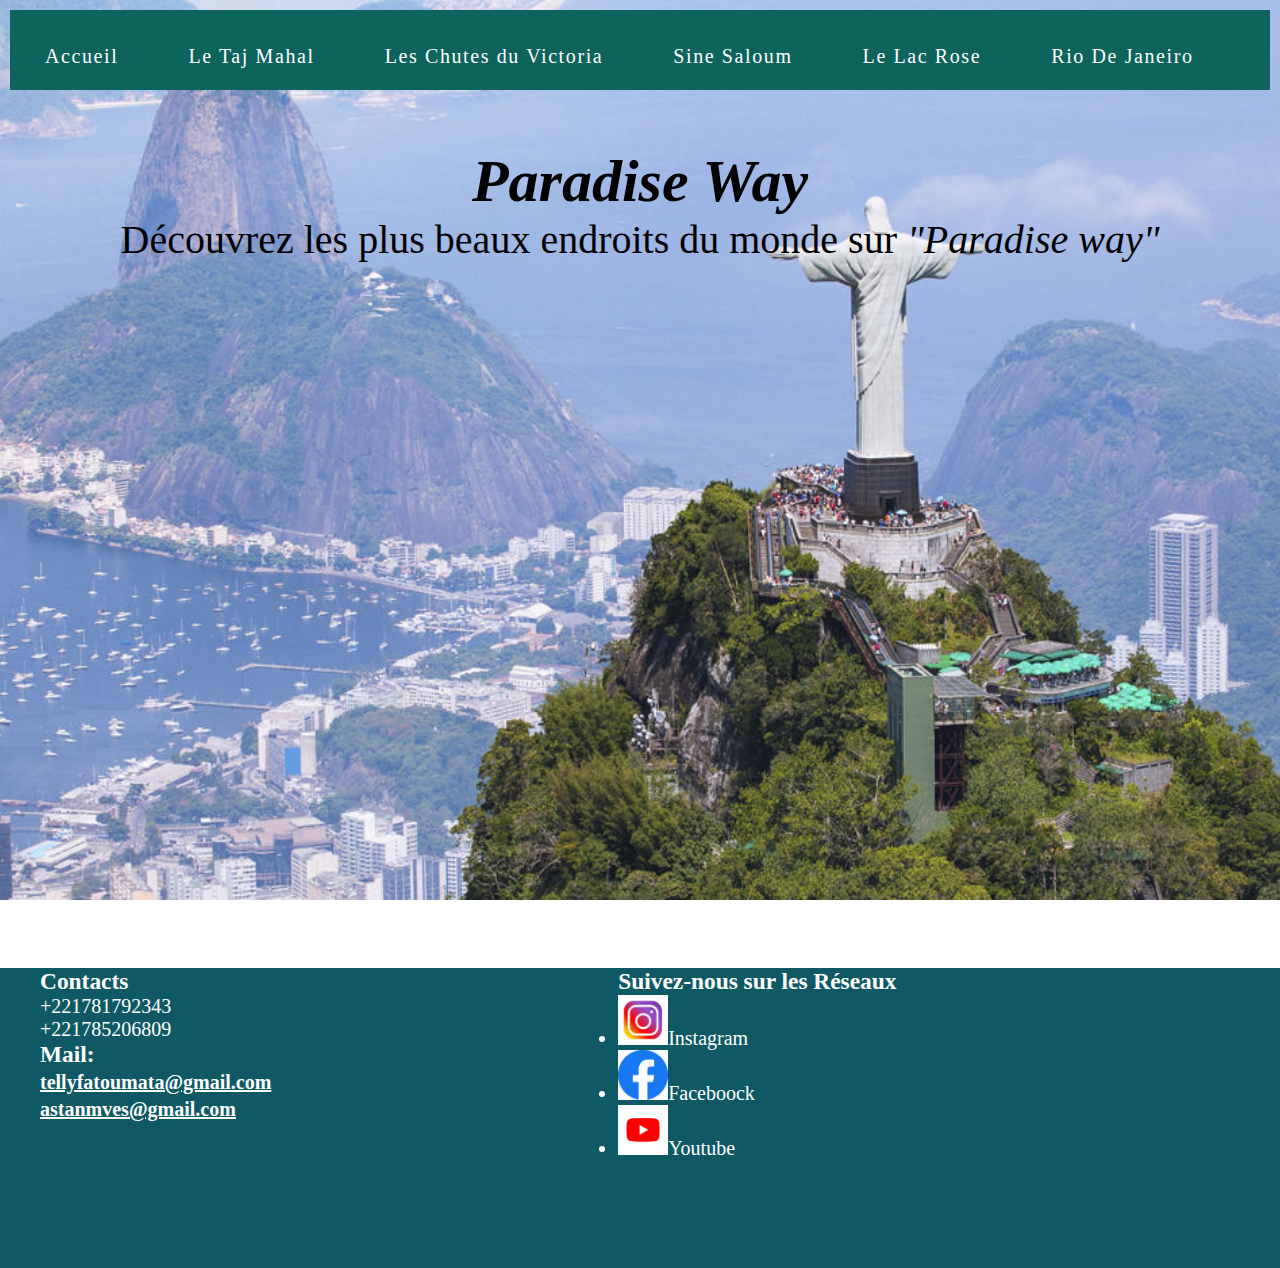
<file: index.html>
<!DOCTYPE html>
<html lang="en">
<head>
    <meta charset="UTF-8">
    <meta http-equiv="X-UA-Compatible" content="IE=edge">
    <meta name="viewport" content="width=device-width, initial-scale=1.0">
    <title> Paradise Way</title>
    <link rel="stylesheet" href="style.css">
</head>
<body>
    <div >
        <div class="header">
          <nav>
            <ul class="menu">
                <li><a href="#">Accueil</a></li>
                <li><a href="Le Taj Mahal.html">Le Taj Mahal</a></li>
                <li><a href="Les Chutes du Victoria.html">Les Chutes du Victoria</a></li>
                <li><a href="Sine Saloum.html">Sine Saloum</a></li>
                <li><a href="Le Lac Rose.html">Le Lac Rose</a></li>
                <li><a href="Rio De Janeiro.html">Rio De Janeiro</a></li>
            </ul>

           </nav>
        </div>
        <div class="contenu">
            <br>
            <em> <strong class="co">Paradise Way</strong>  </em>
            <br>
            Découvrez les plus beaux endroits du monde sur <em>"Paradise way"</em>
            <br>
            <br>
            
            <br>
            <br>
            <br>
            <br>
            <br>
            <br>
            
            <br>
            <br>
            <br>
           
            <br>
            <br>
            <br>
            <br>
            <br>
            
        </div>

        <footer class="footer">
            <div class="contenu-footer">
                <div class="block footer-service">
                    <h3>Contacts</h3>
                    <p>+221781792343</p>
                    <p>+221785206809</p>
                    <h3><p>Mail: <a class="no" href="tellyfatoumata@gmail.com.html">tellyfatoumata@gmail.com</a> </p></h3>
                    <h3><p><a class="no" href="astanmves@gmail.com.html">astanmves@gmail.com</a></p></h3>
                </div>
                <div class="contenu-footer">
                    <div class="block footer-service">
                        <h3>Suivez-nous sur les Réseaux</h3>
                        <li><img src="i.jpg" alt="">Instagram</a></li>
                        <li><img src="f.png" alt="">Faceboock</a></li>
                        <li><img src="y.png" alt="">Youtube</a></li>
                    </div>

                </div>

        </footer>
    </div>
</body>
</html>
</file>
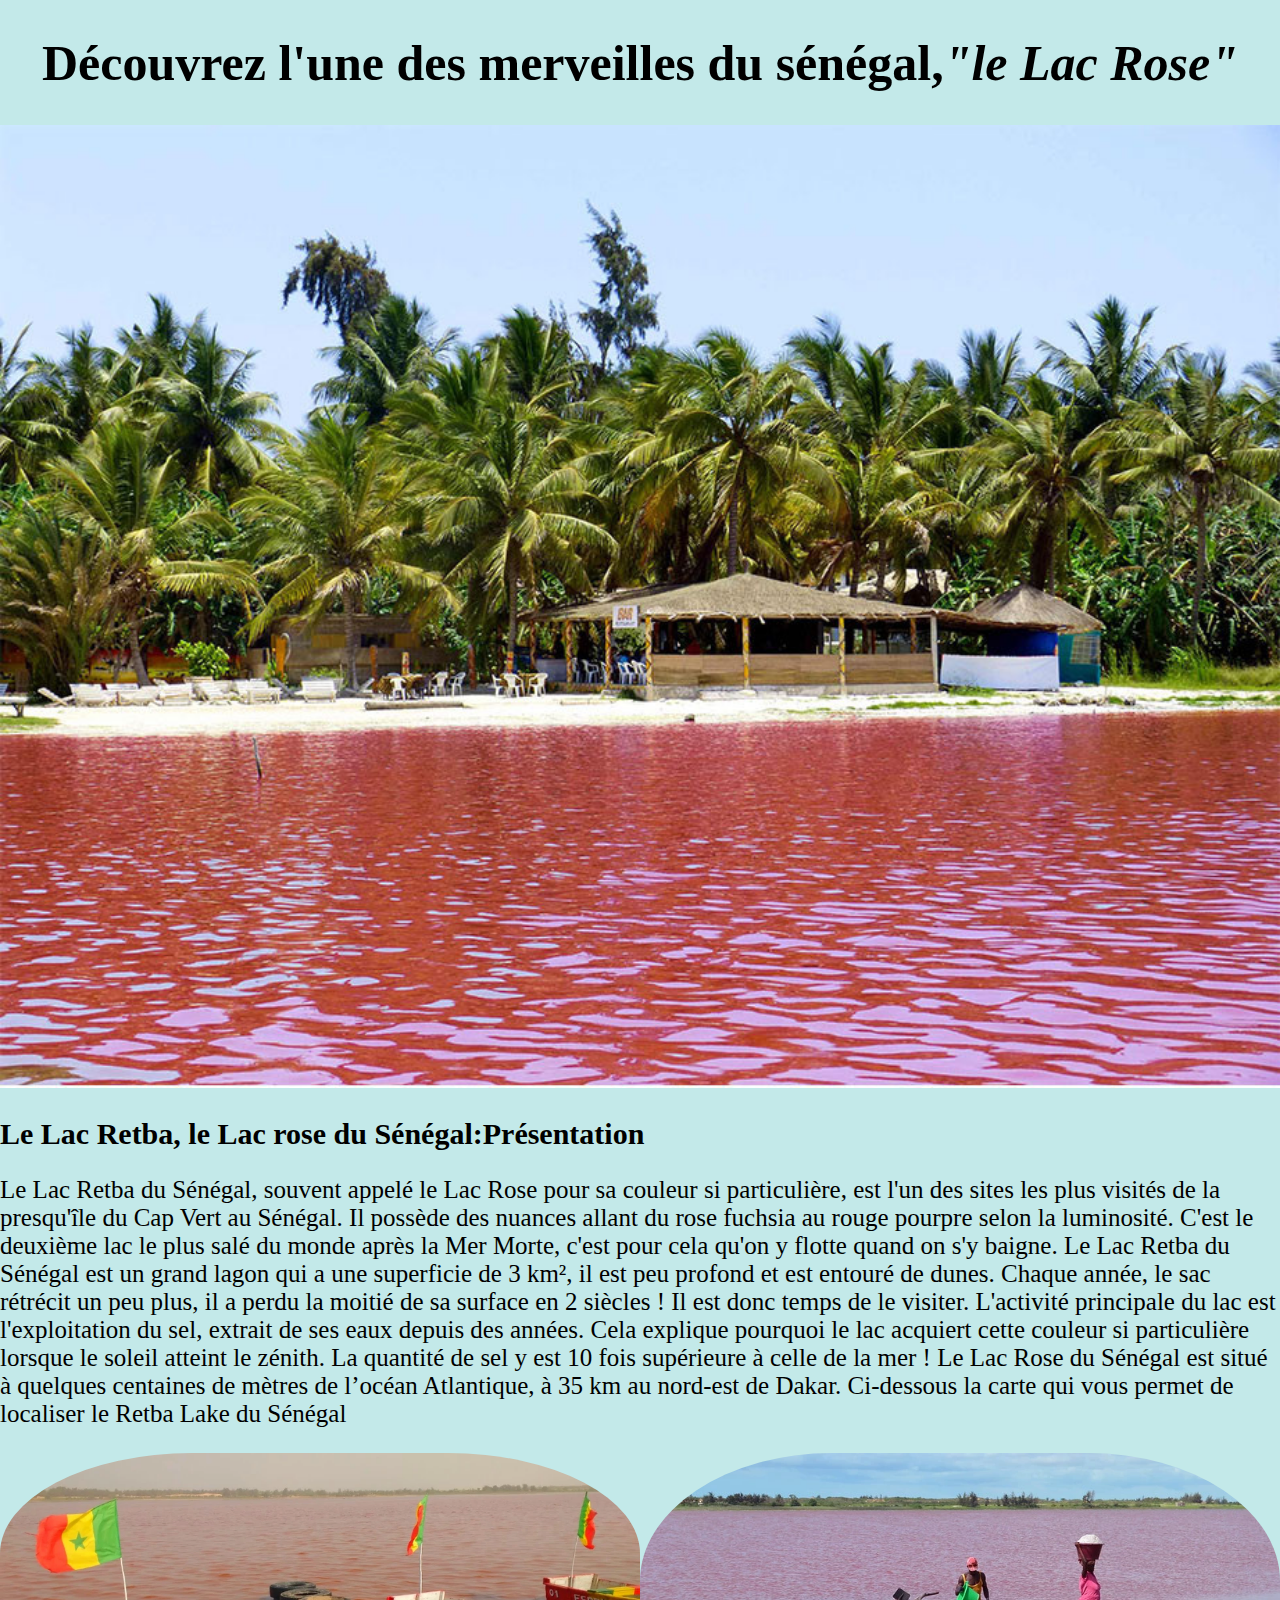
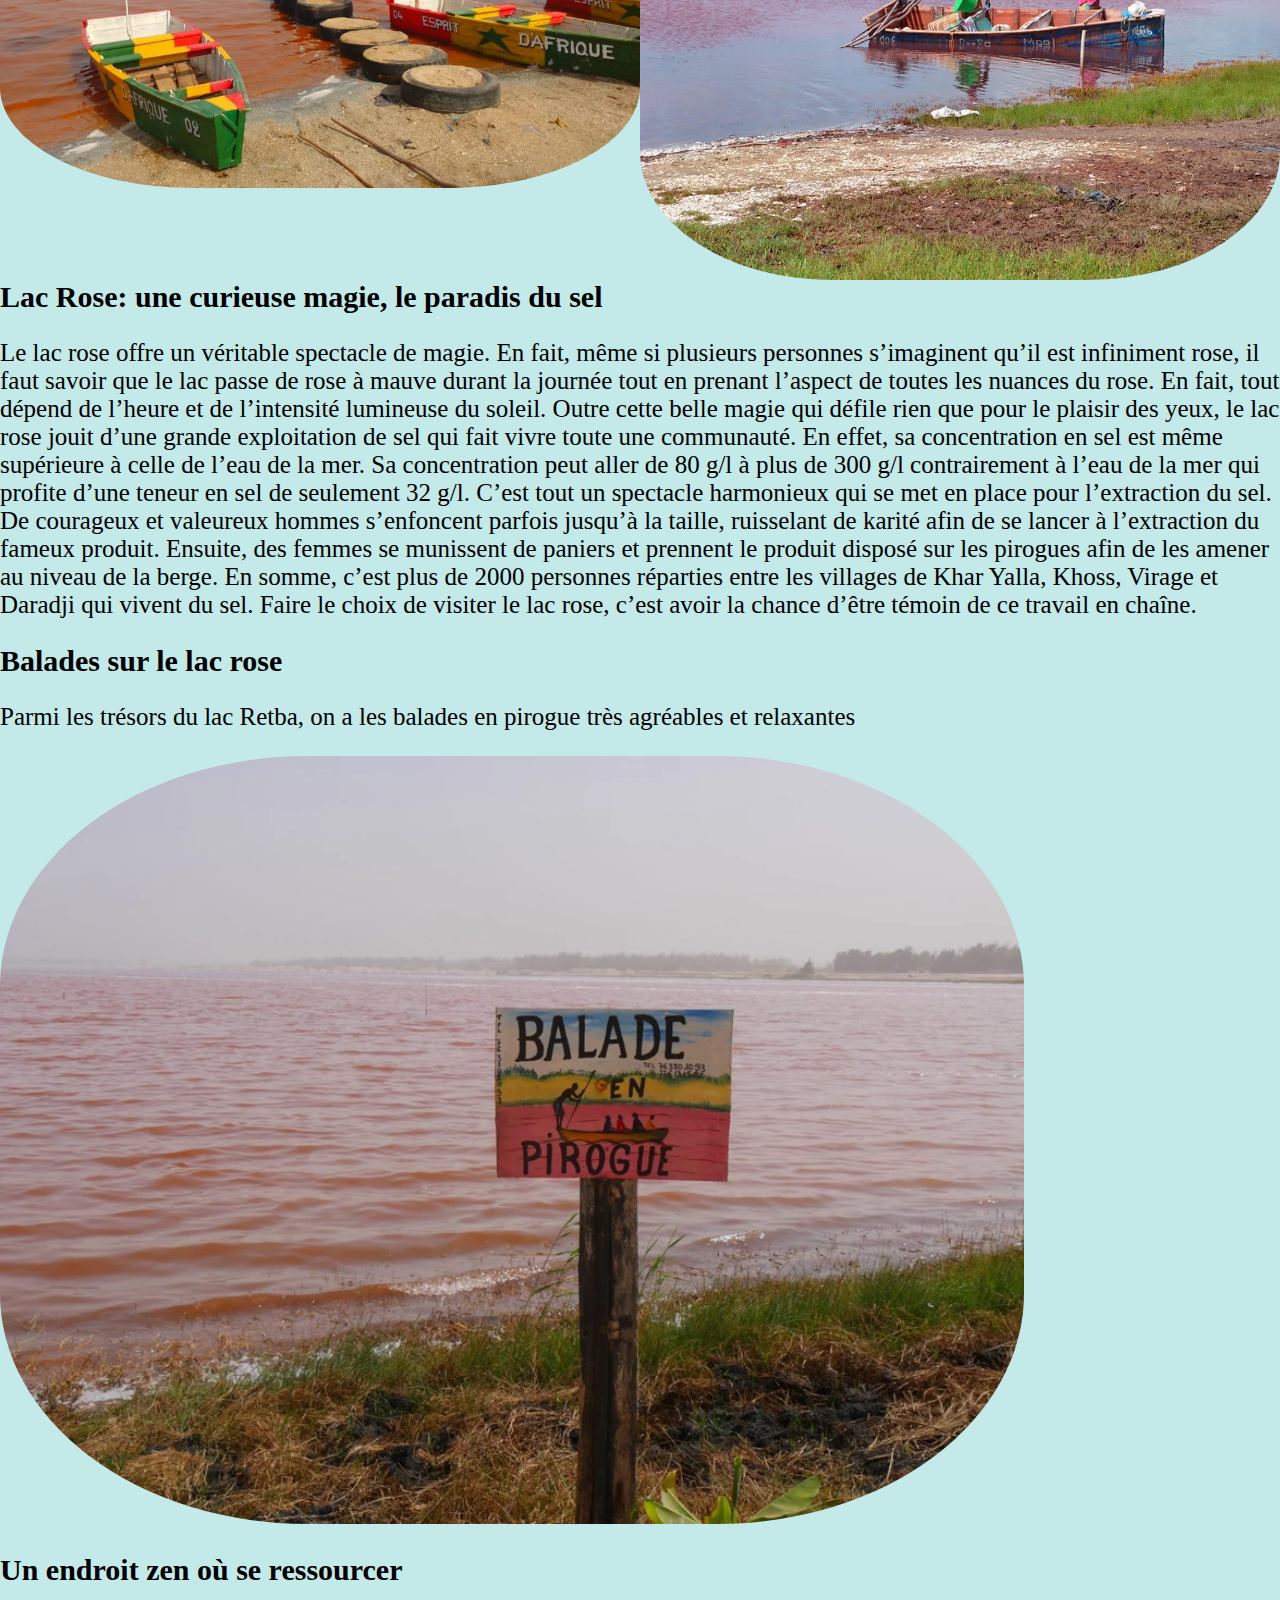
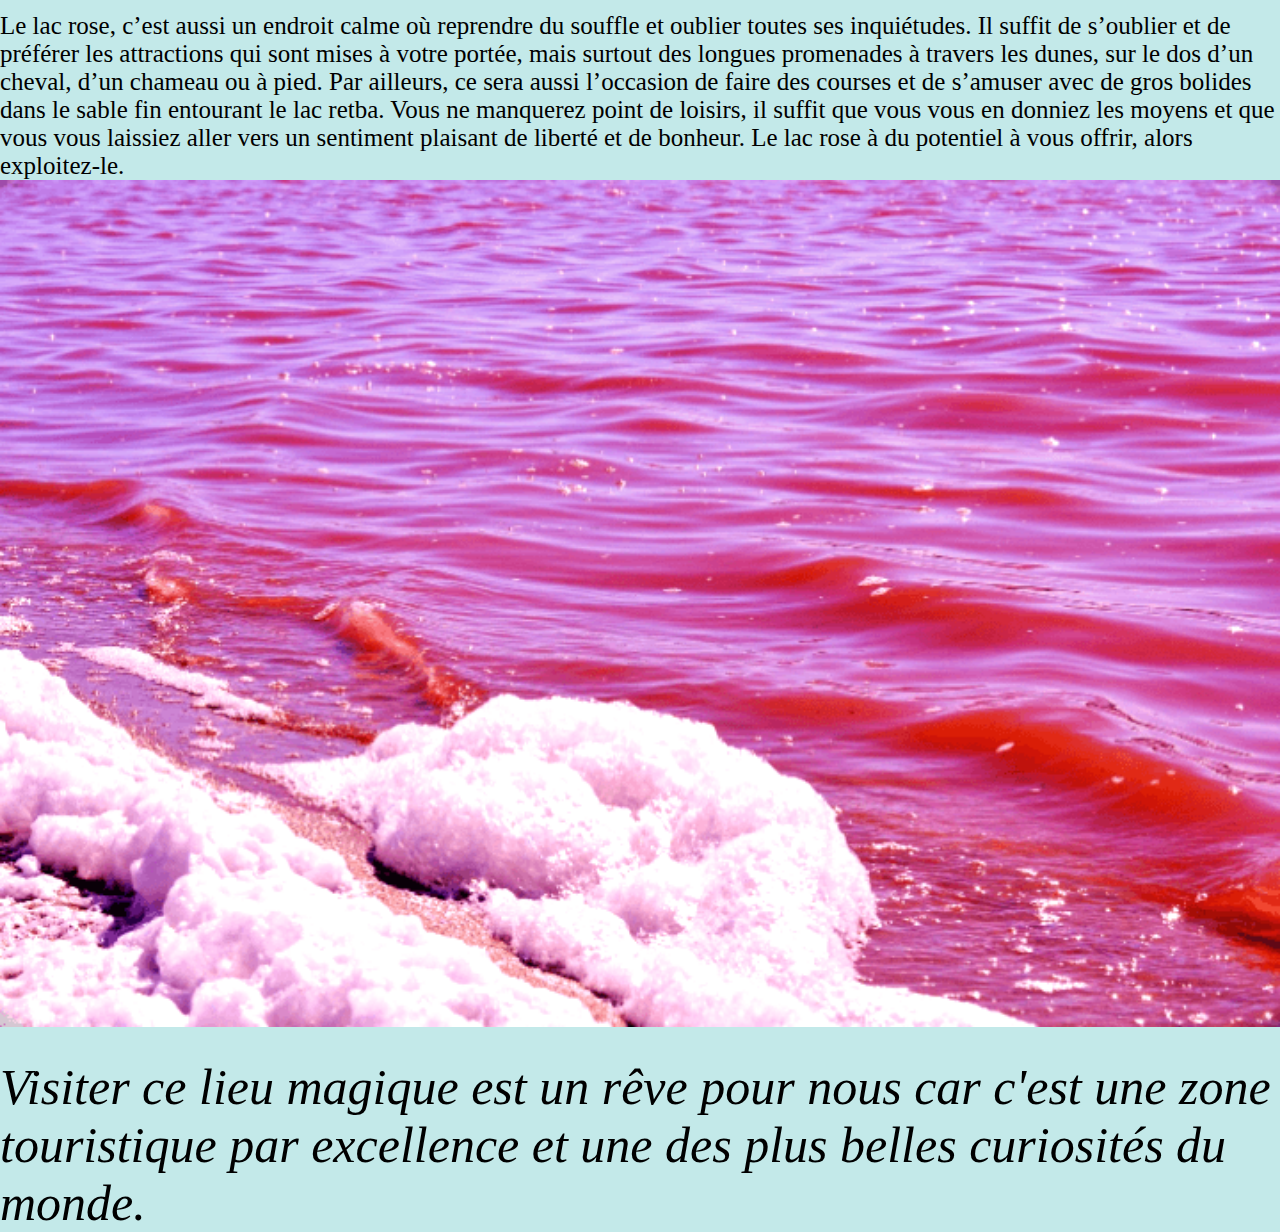
<file: Le Lac Rose.html>
<!DOCTYPE html>
<html lang="en">
<head>
    <meta charset="UTF-8">
    <meta http-equiv="X-UA-Compatible" content="IE=edge">
    <meta name="viewport" content="width=device-width, initial-scale=1.0">
    <title>Le Lac Rose</title>
    <link rel="stylesheet" href="styleL.css">
</head>
<body>
    <h1>Découvrez l'une des merveilles du sénégal,<em>"le Lac Rose"</em></h1>
    <img class="de" src="de.jpg" alt="">
    <h2>Le Lac Retba, le Lac rose du Sénégal:Présentation</h2>
    <p>
        Le Lac Retba du Sénégal, souvent appelé le Lac Rose pour sa couleur si particulière, est l'un des sites les plus visités de la presqu'île du Cap Vert au Sénégal. Il possède des nuances allant du rose fuchsia au rouge pourpre selon la luminosité. C'est le deuxième lac le plus salé du monde après la Mer Morte, c'est pour cela qu'on y flotte quand on s'y baigne.
    
            Le Lac Retba du Sénégal  est un grand lagon qui a une superficie de 3 km², il est peu profond et est entouré de dunes. Chaque année, le sac rétrécit un peu plus, il a perdu la moitié de sa surface en 2 siècles ! Il est donc temps de le visiter.


            L'activité principale du lac est l'exploitation du sel, extrait de ses eaux depuis des années. Cela explique pourquoi le lac acquiert cette couleur si particulière lorsque le soleil atteint le zénith. La quantité de sel y est 10 fois supérieure à celle de la mer !
            
            
            Le Lac Rose du Sénégal est situé à quelques centaines de mètres de l’océan Atlantique, à 35 km au nord-est de Dakar. 
            
            
            Ci-dessous la carte qui vous permet de localiser le Retba Lake du Sénégal
        </p>
    <img class="N" src="ro.webp" alt="">
    <img class="N" src="N.webp" alt="">
    <h2>Lac Rose: une curieuse magie, le paradis du sel</h2>
    <p>
        Le lac rose offre un véritable spectacle de magie. En fait, même si plusieurs personnes s’imaginent qu’il est infiniment rose, il faut savoir que le lac passe de rose à mauve durant la journée tout en prenant l’aspect de toutes les nuances du rose. En fait, tout dépend de l’heure et de l’intensité lumineuse du soleil. Outre cette belle magie qui défile rien que pour le plaisir des yeux, le lac rose jouit d’une grande exploitation de sel qui fait vivre toute une communauté. En effet, sa concentration en sel est même supérieure à celle de l’eau de la mer. Sa concentration peut aller de 80 g/l à plus de 300 g/l contrairement à l’eau de la mer qui profite d’une teneur en sel de seulement 32 g/l.

C’est tout un spectacle harmonieux qui se met en place pour l’extraction du sel. De courageux et valeureux hommes  s’enfoncent parfois jusqu’à la taille, ruisselant de karité afin de se lancer à l’extraction du fameux produit. Ensuite, des femmes se munissent de paniers et prennent le produit disposé sur les pirogues afin de les amener au niveau de la berge. En somme, c’est plus de 2000 personnes réparties entre les villages de Khar Yalla, Khoss, Virage et Daradji qui vivent du sel. Faire le choix de visiter le lac rose, c’est avoir la chance d’être témoin de ce travail en chaîne.
<h2>Balades sur le lac rose</h2>
<p>Parmi les trésors du lac Retba, on a les balades en pirogue très agréables et relaxantes</p>
<img class="bala" src="bala.webp" alt="">
    </p>
    <h2>Un endroit zen où se ressourcer</h2>
    <p>Le lac rose, c’est aussi un endroit calme où reprendre du souffle et oublier toutes ses inquiétudes. Il suffit de s’oublier et de préférer les attractions qui sont mises à votre portée, mais surtout des longues promenades à travers les dunes, sur le dos d’un cheval, d’un chameau ou à pied. Par ailleurs, ce sera aussi l’occasion de faire des courses et de s’amuser avec de gros bolides dans le sable fin entourant le lac retba. Vous ne manquerez point de loisirs, il suffit que vous vous en donniez les moyens et que vous vous laissiez aller vers un sentiment plaisant de liberté et de bonheur. Le lac rose à du potentiel à vous offrir, alors exploitez-le.
        <img class="final" src="final.png" alt="">
    </p>
    <em class="fin">Visiter ce lieu magique est un rêve pour nous car c'est une zone touristique par excellence et une des plus belles curiosités du monde.</em>
</body>
</html>
</file>
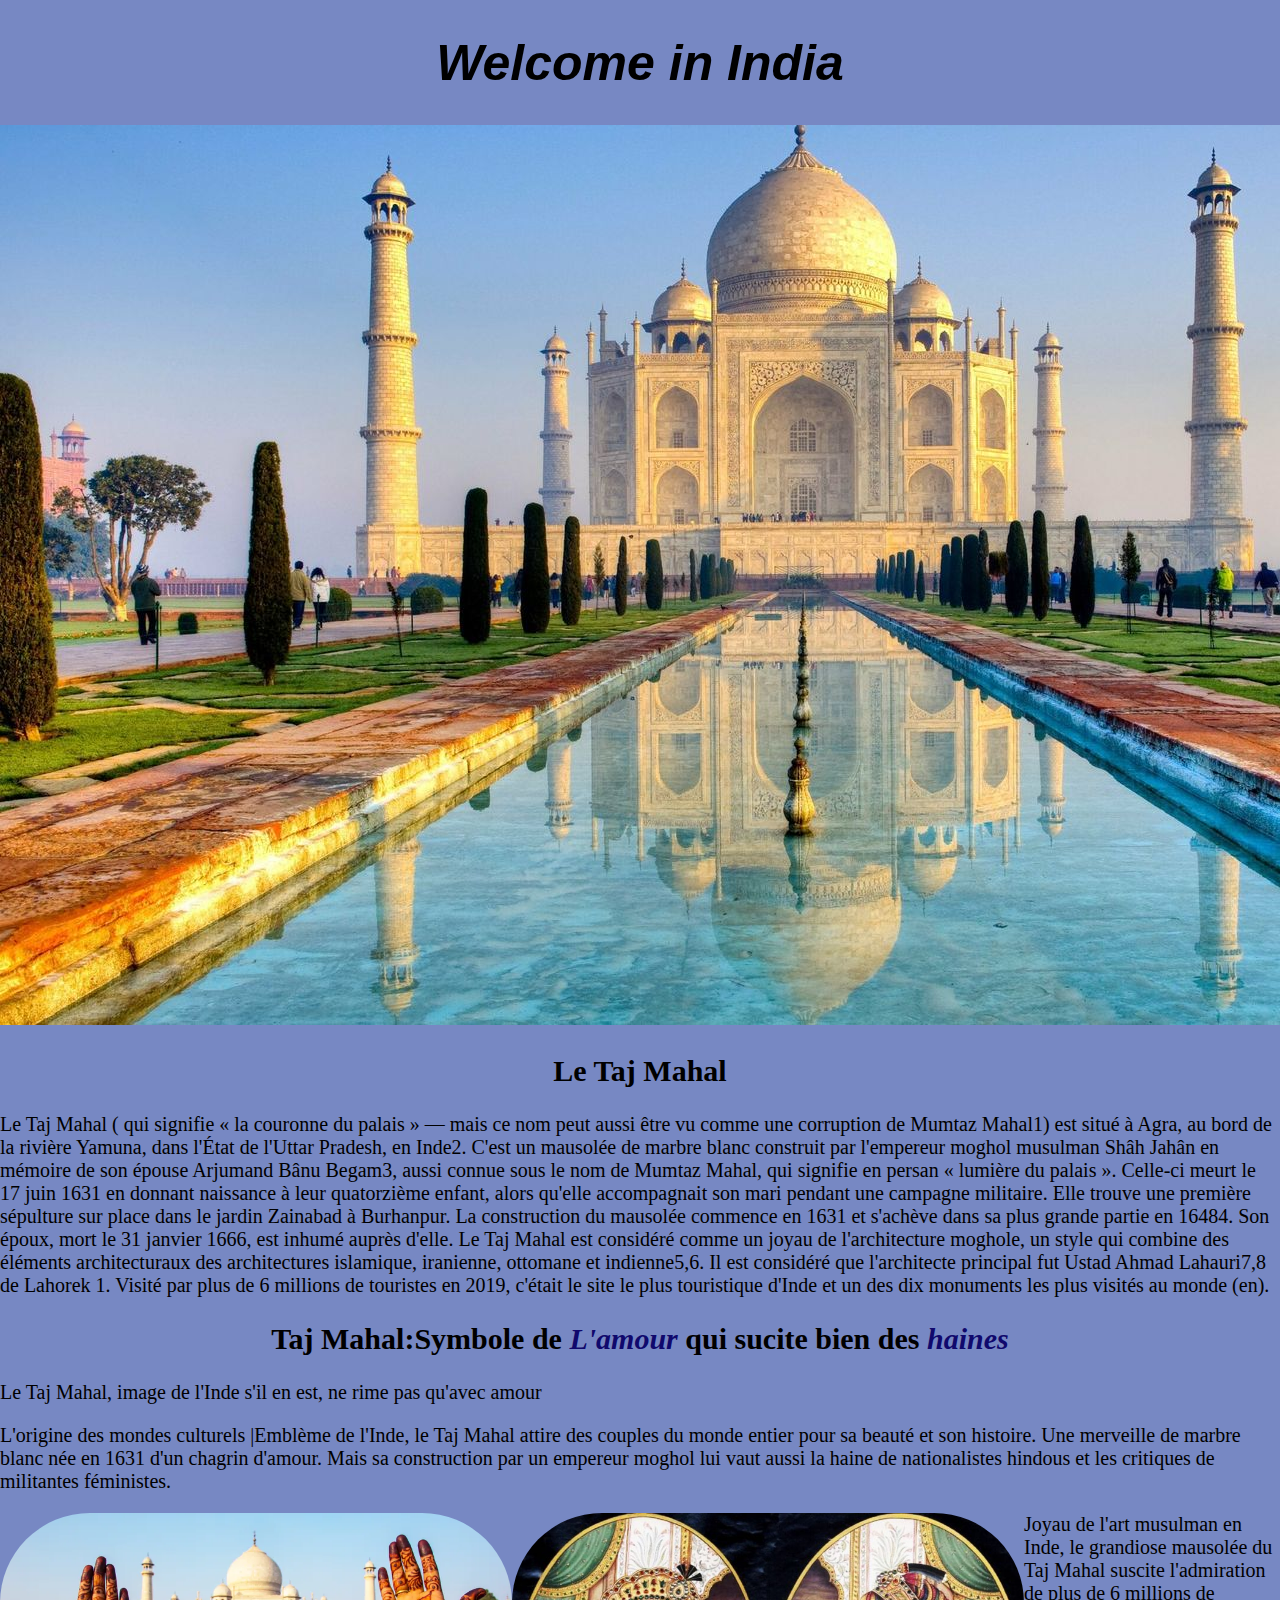
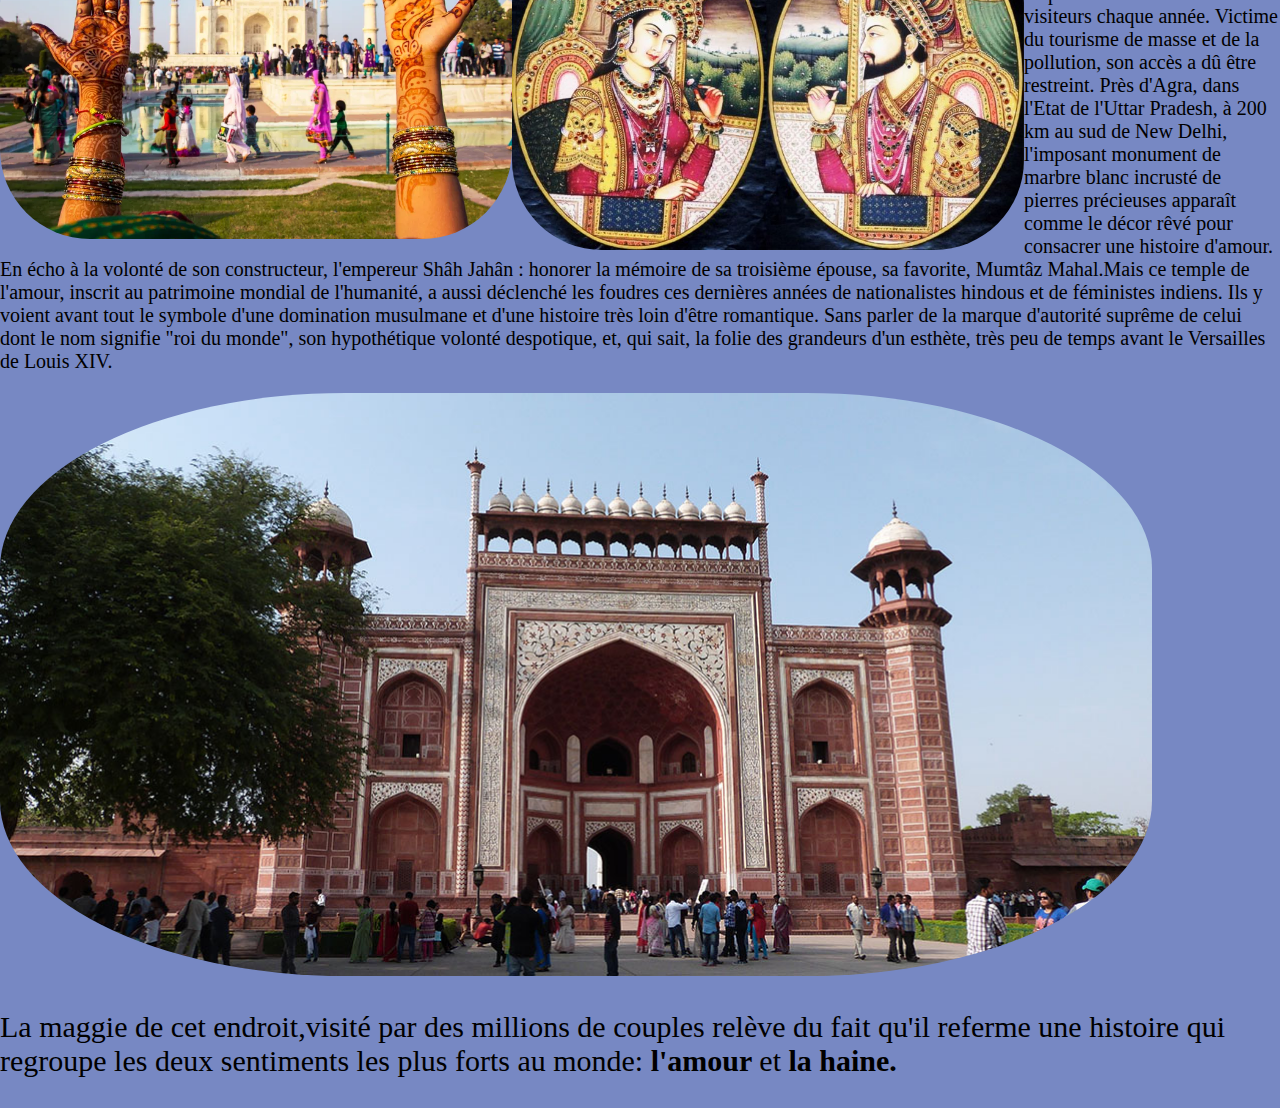
<file: Le Taj Mahal.html>
<!DOCTYPE html>
<html lang="en">
<head>
    <meta charset="UTF-8">
    <meta http-equiv="X-UA-Compatible" content="IE=edge">
    <meta name="viewport" content="width=device-width, initial-scale=1.0">
    <title>Taj Mahal</title>
    <link rel="stylesheet" href="styleT.css">
</head>
<body>
    <h1> <em> Welcome in India</em></h1>
    <img src="taj-mahal.jpg" alt="">
    <h2>Le Taj Mahal</h2>
    
    <p> Le Taj Mahal ( qui signifie « la couronne du palais » — mais ce nom peut aussi être vu comme une corruption de Mumtaz Mahal1) est situé à Agra, au bord de la rivière Yamuna, dans l'État de l'Uttar Pradesh, en Inde2. C'est un mausolée de marbre blanc construit par l'empereur moghol musulman Shâh Jahân en mémoire de son épouse Arjumand Bânu Begam3, aussi connue sous le nom de Mumtaz Mahal, qui signifie en persan « lumière du palais ». Celle-ci meurt le 17 juin 1631 en donnant naissance à leur quatorzième enfant, alors qu'elle accompagnait son mari pendant une campagne militaire. Elle trouve une première sépulture sur place dans le jardin Zainabad à Burhanpur. La construction du mausolée commence en 1631 et s'achève dans sa plus grande partie en 16484. Son époux, mort le 31 janvier 1666, est inhumé auprès d'elle.

Le Taj Mahal est considéré comme un joyau de l'architecture moghole, un style qui combine des éléments architecturaux des architectures islamique, iranienne, ottomane et indienne5,6.

Il est considéré que l'architecte principal fut Ustad Ahmad Lahauri7,8 de Lahorek 1.

Visité par plus de 6 millions de touristes en 2019, c'était le site le plus touristique d'Inde et un des dix monuments les plus visités au monde (en).
   </p>
   <h2>Taj Mahal:Symbole de <em class="log">L'amour</em>  qui sucite bien des <em class="log">haines</em> </h2>
   <p>Le Taj Mahal, image de l'Inde s'il en est, ne rime pas qu'avec amour</p> 
    <p>
        L'origine des mondes culturels |Emblème de l'Inde, le Taj Mahal attire des couples du monde entier pour sa beauté et son histoire. Une merveille de marbre blanc née en 1631 d'un chagrin d'amour. Mais sa construction par un empereur moghol lui vaut aussi la haine de nationalistes hindous et les critiques de militantes féministes.
    </p>
   <img class="in" src="ta.webp" alt="">
   <img class="in" src="p.jpg" alt="">
   <div >
       <div>
           <p> 
            Joyau de l'art musulman en Inde, le grandiose mausolée du Taj Mahal suscite l'admiration de plus de 6 millions de visiteurs chaque année. Victime du tourisme de masse et de la pollution, son accès a dû être restreint. Près d'Agra, dans l'Etat de l'Uttar Pradesh, à 200 km au sud de New Delhi, l'imposant monument de marbre blanc incrusté de pierres précieuses apparaît comme le décor rêvé pour consacrer une histoire d'amour. En écho à la volonté de son constructeur, l'empereur Shâh Jahân : honorer la mémoire de sa troisième épouse, sa favorite, Mumtâz Mahal.Mais ce temple de l'amour, inscrit au patrimoine mondial de l'humanité, a aussi déclenché les foudres ces dernières années de nationalistes hindous et de féministes indiens. Ils y voient avant tout le symbole d'une domination musulmane et d'une histoire très loin d'être romantique. Sans parler de la marque d'autorité suprême de celui dont le nom signifie "roi du monde", son hypothétique volonté despotique, et, qui sait, la folie des grandeurs d'un esthète, très peu de temps avant le Versailles de Louis XIV.

           </p>
       </div>
       <img class="fin" src="fin.jpg" alt="">
       <p class="div">La maggie de cet endroit,visité par des millions de couples relève du fait qu'il referme une histoire qui regroupe les deux sentiments les plus forts au monde: <strong>l'amour </strong> et <strong>la haine.</strong></p>
    </div> 
   
</body>
</html>
</file>
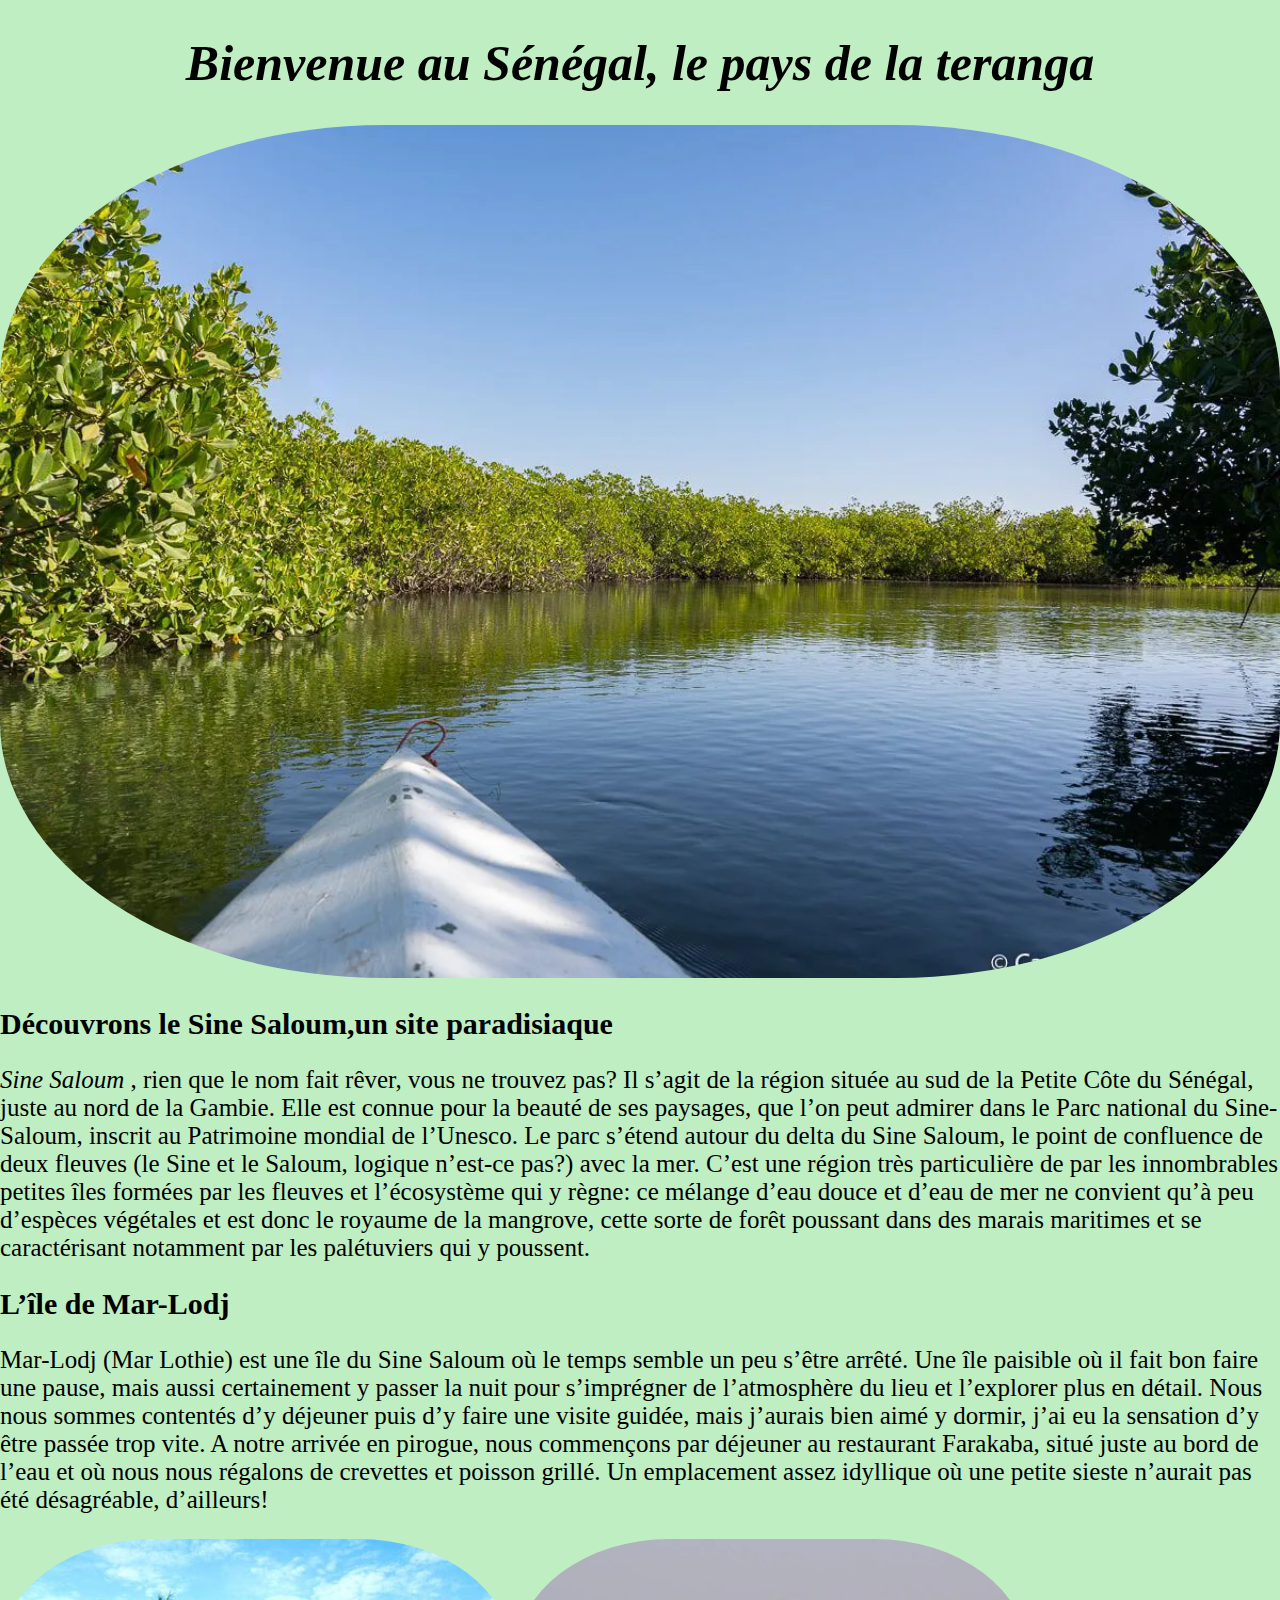
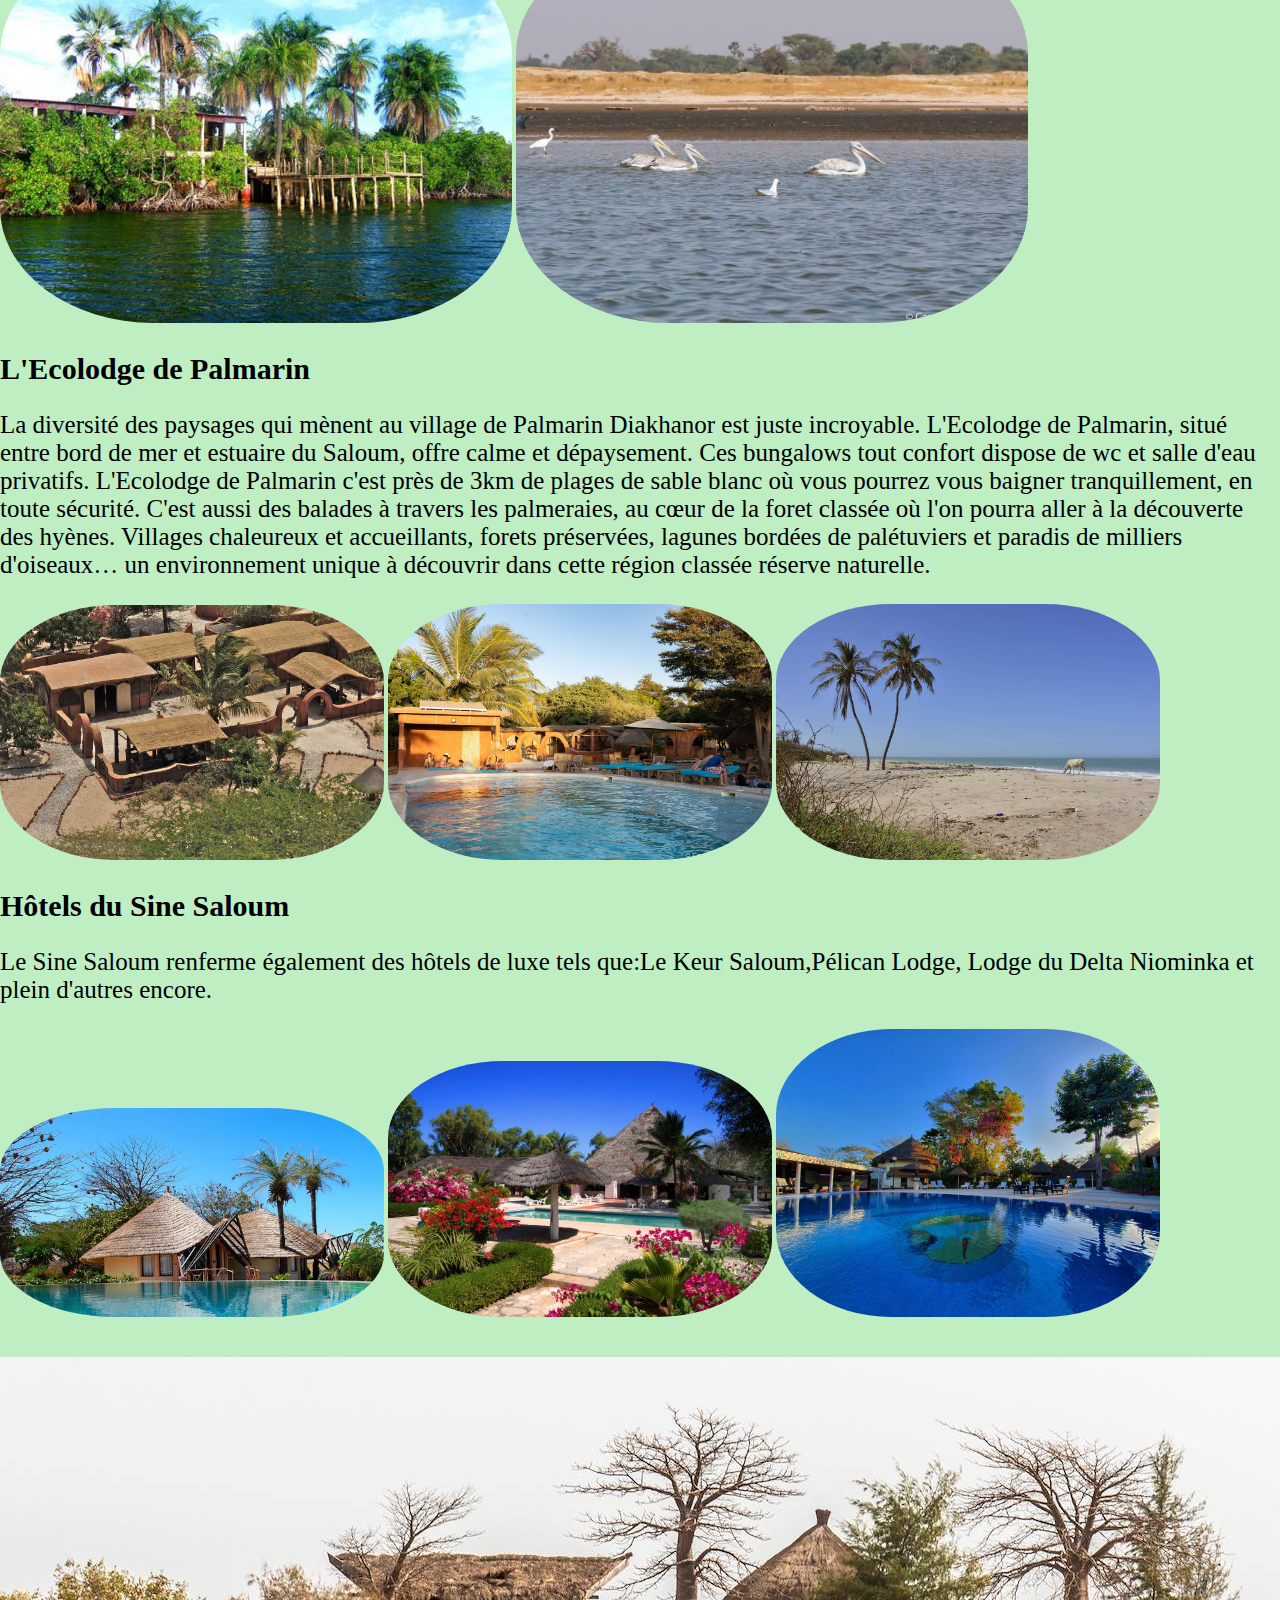
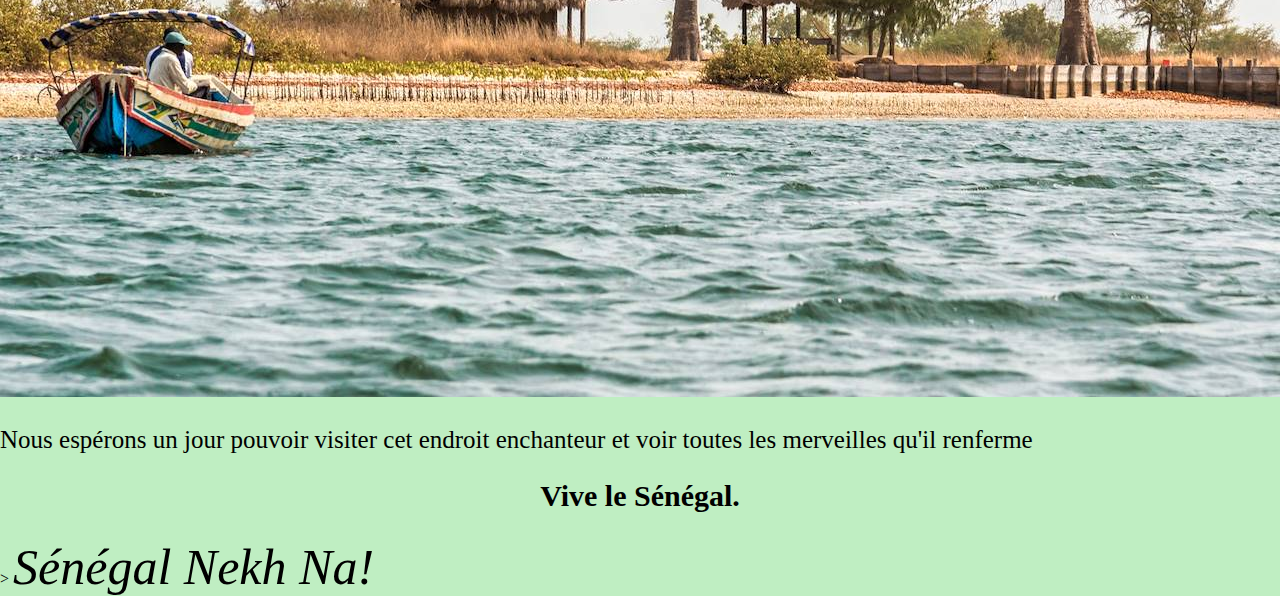
<file: Sine Saloum.html>
<!DOCTYPE html>
<html lang="en">
<head>
    <meta charset="UTF-8">
    <meta http-equiv="X-UA-Compatible" content="IE=edge">
    <meta name="viewport" content="width=device-width, initial-scale=1.0">
    <title>Sine Saloum</title>
    <link rel="stylesheet" href="styleS.css">
</head>
<body>
    <h1> <em> Bienvenue au Sénégal, le pays de la teranga</em></h1>
    <img src="A.webp" alt="">
    <h2>Découvrons le Sine Saloum,un site paradisiaque</h2>
    <p>
       <em class="S">Sine Saloum</em> , rien que le nom fait rêver, vous ne trouvez pas? Il s’agit de la région située au sud de la Petite Côte du Sénégal, juste au nord de la Gambie. Elle est connue pour la beauté de ses paysages, que l’on peut admirer dans le Parc national du Sine-Saloum, inscrit au Patrimoine mondial de l’Unesco. Le parc s’étend autour du delta du Sine Saloum, le point de confluence de deux fleuves (le Sine et le Saloum, logique n’est-ce pas?) avec la mer. C’est une région très particulière de par les innombrables petites îles formées par les fleuves et l’écosystème qui y règne: ce mélange d’eau douce et d’eau de mer ne convient qu’à peu d’espèces végétales et est donc le royaume de la mangrove, cette sorte de forêt poussant dans des marais maritimes et se caractérisant notamment par les palétuviers qui y poussent.
    </p>
    <h2>L’île de Mar-Lodj</h2>
    <p>
        Mar-Lodj (Mar Lothie) est une île du Sine Saloum où le temps semble un peu s’être arrêté. Une île paisible où il fait bon faire une pause, mais aussi certainement y passer la nuit pour s’imprégner de l’atmosphère du lieu et l’explorer plus en détail. Nous nous sommes contentés d’y déjeuner puis d’y faire une visite guidée, mais j’aurais bien aimé y dormir, j’ai eu la sensation d’y être passée trop vite. A notre arrivée en pirogue, nous commençons par déjeuner au restaurant Farakaba, situé juste au bord de l’eau et où nous nous régalons de crevettes et poisson grillé. Un emplacement assez idyllique où une petite sieste n’aurait pas été désagréable, d’ailleurs!
    </p>
    <img class="mar" src="mar.jpg" alt="">
    <img class="mar" src="mar1.webp" alt="">
    <h2>L'Ecolodge de Palmarin</h2>
    <p>
        La diversité des paysages qui mènent au village de Palmarin Diakhanor est juste incroyable.

L'Ecolodge de Palmarin, situé entre bord de mer et estuaire du Saloum, offre calme et dépaysement. Ces bungalows tout confort dispose de wc et salle d'eau privatifs.

L'Ecolodge de Palmarin c'est près de 3km de plages de sable blanc où vous pourrez vous baigner tranquillement, en toute sécurité. C'est aussi des balades à travers les palmeraies, au cœur de la foret classée où l'on pourra aller à la découverte des hyènes.
Villages chaleureux et accueillants, forets préservées, lagunes bordées de palétuviers et paradis de milliers d'oiseaux… un environnement unique à découvrir dans cette région classée réserve naturelle.

    </p>
    <img class="pal" src="pal1.jpg" alt="">
    <img class="pal" src="pal2.webp" alt="">
    <img class="pal" src="pal.jpg" alt="">
    <h2>Hôtels du Sine Saloum</h2>
    <p>Le Sine Saloum renferme également des hôtels de luxe tels que:Le Keur Saloum,Pélican Lodge, Lodge du Delta Niominka et plein d'autres encore.

    </p>
    <img class="pel" src="cottage.jpg" alt="">
    <img class="pel" src="pel.jpg" alt="">
    <img class="pel" src="KER.jpg" alt="">
    <br>
    <br>
    <br>
    <img class="FI" src="FI.jpg" alt="">
    <br>
    <p>Nous espérons un jour pouvoir visiter cet endroit enchanteur et voir toutes les merveilles qu'il renferme</p>
    <h2 class="h">Vive le Sénégal.</h2>> <em class="k">Sénégal Nekh Na!</em>
</body>
</html>
</file>
<file: style.css>
*{
    margin: 0px;
    padding: 0px;
}

body{
    margin: 0px;
    padding: 0px;
    display: flex;
    flex-direction: column;
    height: 90vh;
    background-image: url("mex.jpg");
    background-position: center;
    background-attachment: fixed;
    background-repeat: no-repeat;
    background-size: cover;

}
::before,::after{
    box-sizing: border-box;
    margin: 0;
    padding: 0;
}
.header{
    margin: 10px;
    margin: 0px;
    padding: 0px;

}
nav ul li{
    list-style-type: none;
    display: inline-block;
    padding: 10px;
}
ul li a{
    color: white;
    letter-spacing: 0.1rem;
    font-size: 20px;
}
ul li a:hover{
    color: rgb(163, 163, 238);
    text-decoration: underline;
    
}
.header{
    background-color: rgb(12, 100, 93);
    height: 80px;
    margin: 10px


}
.menu li{
    float: left;
    padding: 35px;
}
.menu li a{
    text-decoration: none;
    
}
.contenu-footer{
    width: 1200px;
    margin: 0 auto;
    display: flex;
    justify-content: center;
    align-items: flex-start;
    font-size: 20px;
    padding:50px 0 100 px ;
    color: white;
    
}
img{
    width: 50px;

}

.contenu{
    flex-grow:1 0 auto ;
    font-size: 40px;
    text-align: center;

}
.co{
    font-size: 60px;
}
.contenu{
    font-size: 40px;
}
.no{
    color: white;
    font-size: 20px;
}
.footer{
   height: 300px; 
    bottom: 0px;
    background-color: rgb(14, 89, 99);

}
</file>
<file: styleL.css>
body{
    margin: 0px;
    padding: 0px;
    background-color: rgb(195, 233, 233);
}
h1{
    font-size: 50px;
    text-align: center;
}
.de{
    width: 100%;
}
h2{
    font-size: 30px;
}
p{
    font-size: 25px;
}
.N{
    border-radius: 30%;
    display: block;
    float: left;
    width: 50%;
}
.bala{
    border-radius: 30%;
    width: 80%;
}
.final{
    width: 100%;
}
.fin{
    text-align: center;
    font-size: 50px;
}
</file>
<file: styleT.css>
body{
    background-color: rgb(119, 136, 195);
    margin: 0;
    padding: 0;
}
h1{
    text-align: center;
    font-family: Arial, Helvetica, sans-serif;
    font-size: 50px;
}
p{
    font-size: 20px;
}
h2{
    font-size: 30px;
    text-align: center;
}
.in{
    width: 40%;
    border-radius: 90px;
    display: block;
    float: left;
    
}
.log{
    color: rgb(16, 9, 109);
}
.div{
    font-size: 30px;
}
.fin{
    width: 90%;
    border-radius: 30%;
}
</file>
<file: styleS.css>
body{
margin: 0;
padding: O;
background-color:rgb(191, 238, 194) ;
}
h1{
    text-align: center;
    font-size: 50px;
}
img{
    width: 100%;
    border-radius: 30%;

}
h2{
   font-size: 30px;
}
.S{
    font-size: 25px;
}
p{
    font-size: 25px;
}
.mar{
    width: 40%;
    border-radius: 30%;
    display:inline-block;
}
.pal{
    display: inline-block;
    border-radius: 30%;
    width: 30%;
}
.pel{
    display: inline-block;
    width: 30%;
    border-radius: 30%;
}
.FI{
    border-radius: 0;
    width: 100%;
}
.h{
    text-align: center;
}
.k{
    font-size: 50px;
    text-align: center;
}
</file>
